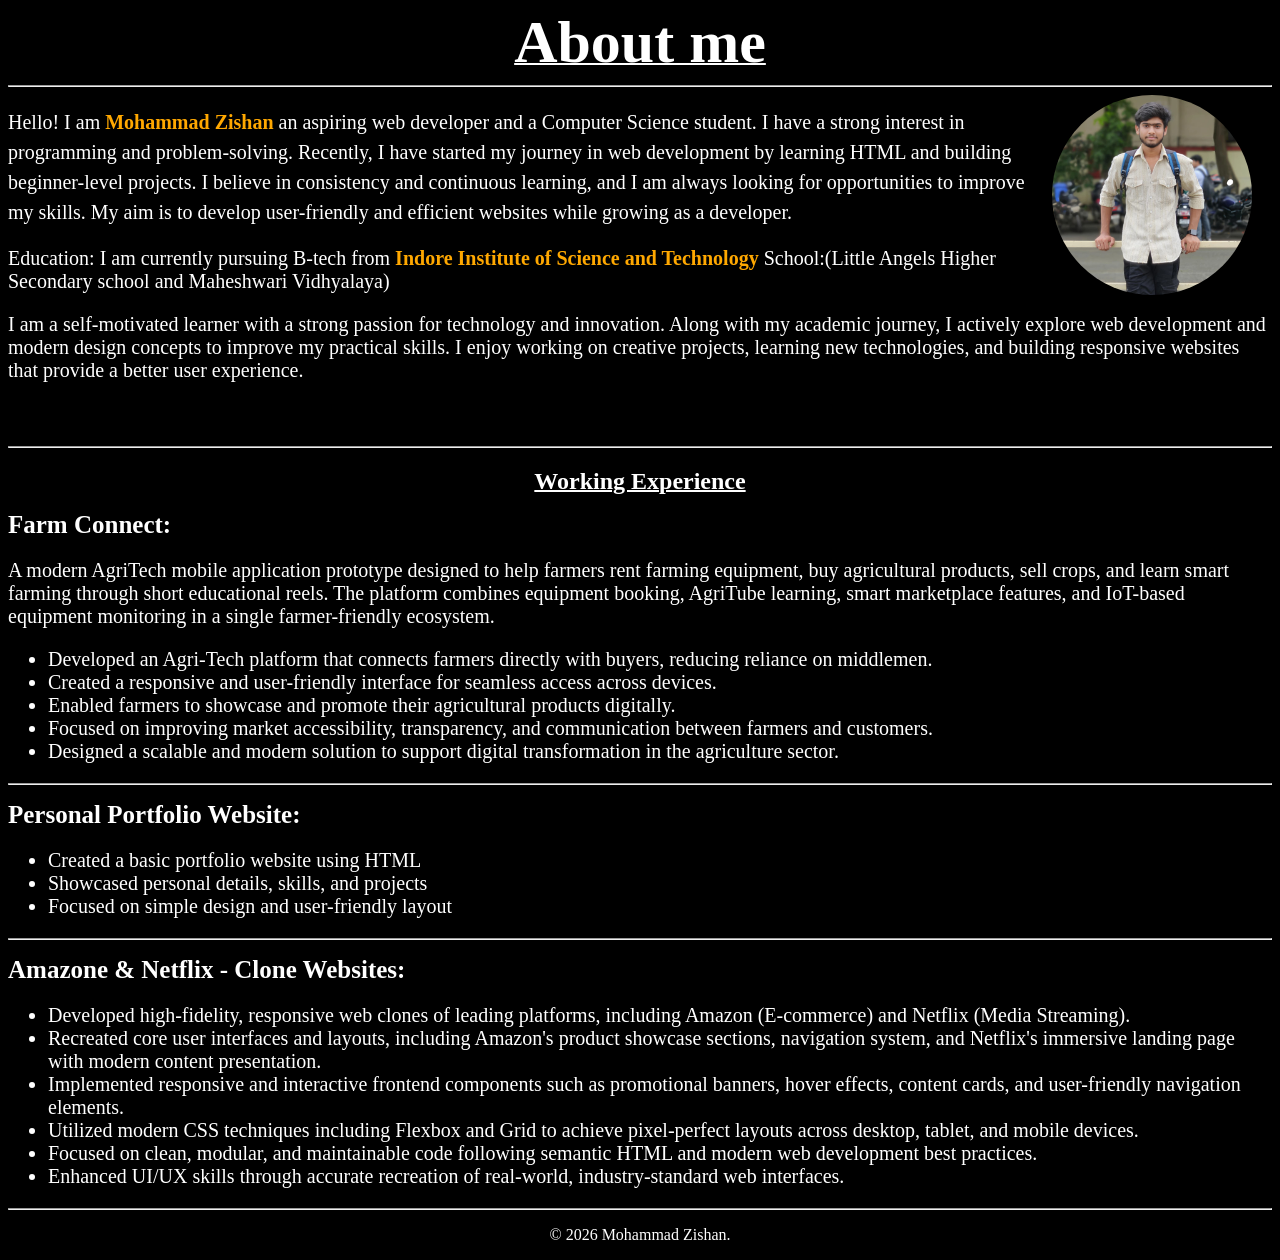
<file: Aboutme.html>
<!DOCTYPE html>
<html lang="en">
<head>
    <meta charset="UTF-8">
    <meta name="viewport" content="width=device-width, initial-scale=1.0">
    <title>About Me</title>
</head>
<body style="color: white; background-color: rgb(0, 0, 0);">
    <div style="display: flex;">
    <section>
    <h1 style="text-align: center; font-size: 60px; margin: 0px; text-decoration: underline; text-decoration-thickness: 2px;">About me</h1> <!--INTRO-->
    <hr>
    <a href=https://www.instagram.com/md._zishan_01?igsh=MXFuMm0zd2wyejg3NA== target="_main">
    <img src="ZishanPic.jpeg" width="200" align="right" style="border-radius: 50%; margin-right: 20px;"></a>
    <p style="font-size: 20px; line-height: 1.5;">
    Hello! I am <b style="color: #ffa800;">Mohammad Zishan</b> an aspiring web developer and a Computer Science student.
    I have a strong interest in programming and problem-solving. Recently, I have started my journey in web development by learning HTML and building beginner-level projects. 
    I believe in consistency and continuous learning, and I am always looking for opportunities to improve my skills. 
    My aim is to develop user-friendly and efficient websites while growing as a developer.</p>
    <p style="font-size: 20px;">
        Education: I am currently pursuing B-tech from <b style="color: #ffa800;">Indore Institute of Science and Technology</b> School:(Little Angels Higher Secondary school and Maheshwari Vidhyalaya)
    </p>
    <p style="font-size: 20px;">I am a self-motivated learner with a strong passion for technology and innovation. Along with my academic journey, I actively explore web development and modern design concepts to improve my practical skills. I enjoy working on creative projects, learning new technologies, and building responsive websites that provide a better user experience.</p>
</section>
    </div>
    <section>
    <br>
    <br>
    <hr>
    <h1 style="text-align: center; text-decoration: underline; margin-bottom: 10px; text-decoration-thickness: 2px;">Working Experience</h1>
    <p><b style="font-size: 25px;">Farm Connect:</b></p>
    <p style="font-size: 20px;">A modern AgriTech mobile application prototype designed to help farmers rent farming equipment, buy agricultural products, sell crops, and learn smart farming through short educational reels. The platform combines equipment booking, AgriTube learning, smart marketplace features, and IoT-based equipment monitoring in a single farmer-friendly ecosystem.</p>
    <ul style="font-size: 20px;">
    <li>Developed an Agri-Tech platform that connects farmers directly with buyers, reducing reliance on middlemen.</li>
    <li>Created a responsive and user-friendly interface for seamless access across devices.</li>
    <li>Enabled farmers to showcase and promote their agricultural products digitally.</li>
    <li>Focused on improving market accessibility, transparency, and communication between farmers and customers.</li>
    <li>Designed a scalable and modern solution to support digital transformation in the agriculture sector.</li>
    </ul>
    <hr>
    <p><b style="font-size: 25px;">Personal Portfolio Website:</b></p>
    <ul style="font-size: 20px;">
    <li> Created a basic portfolio website using HTML</li>
    <li>Showcased personal details, skills, and projects</li>
    <li>Focused on simple design and user-friendly layout</li>
    </ul>
    <hr>

    <p><b style="font-size: 25px;">Amazone & Netflix - Clone Websites:</b></p>
    <ul style="font-size: 20px;">
    <li>Developed high-fidelity, responsive web clones of leading platforms, including Amazon (E-commerce) and Netflix (Media Streaming).</li>

    <li>Recreated core user interfaces and layouts, including Amazon's product showcase sections, navigation system, and Netflix's immersive landing page with modern content presentation.</li>

    <li>Implemented responsive and interactive frontend components such as promotional banners, hover effects, content cards, and user-friendly navigation elements.</li>

    <li>Utilized modern CSS techniques including Flexbox and Grid to achieve pixel-perfect layouts across desktop, tablet, and mobile devices.</li>

    <li>Focused on clean, modular, and maintainable code following semantic HTML and modern web development best practices.</li>

    <li>Enhanced UI/UX skills through accurate recreation of real-world, industry-standard web interfaces.</li>
    </ul>
    </section>
    <hr>
    <p style="text-align: center;">&copy; 2026 Mohammad Zishan. </p>

</body>
</html>
</file>
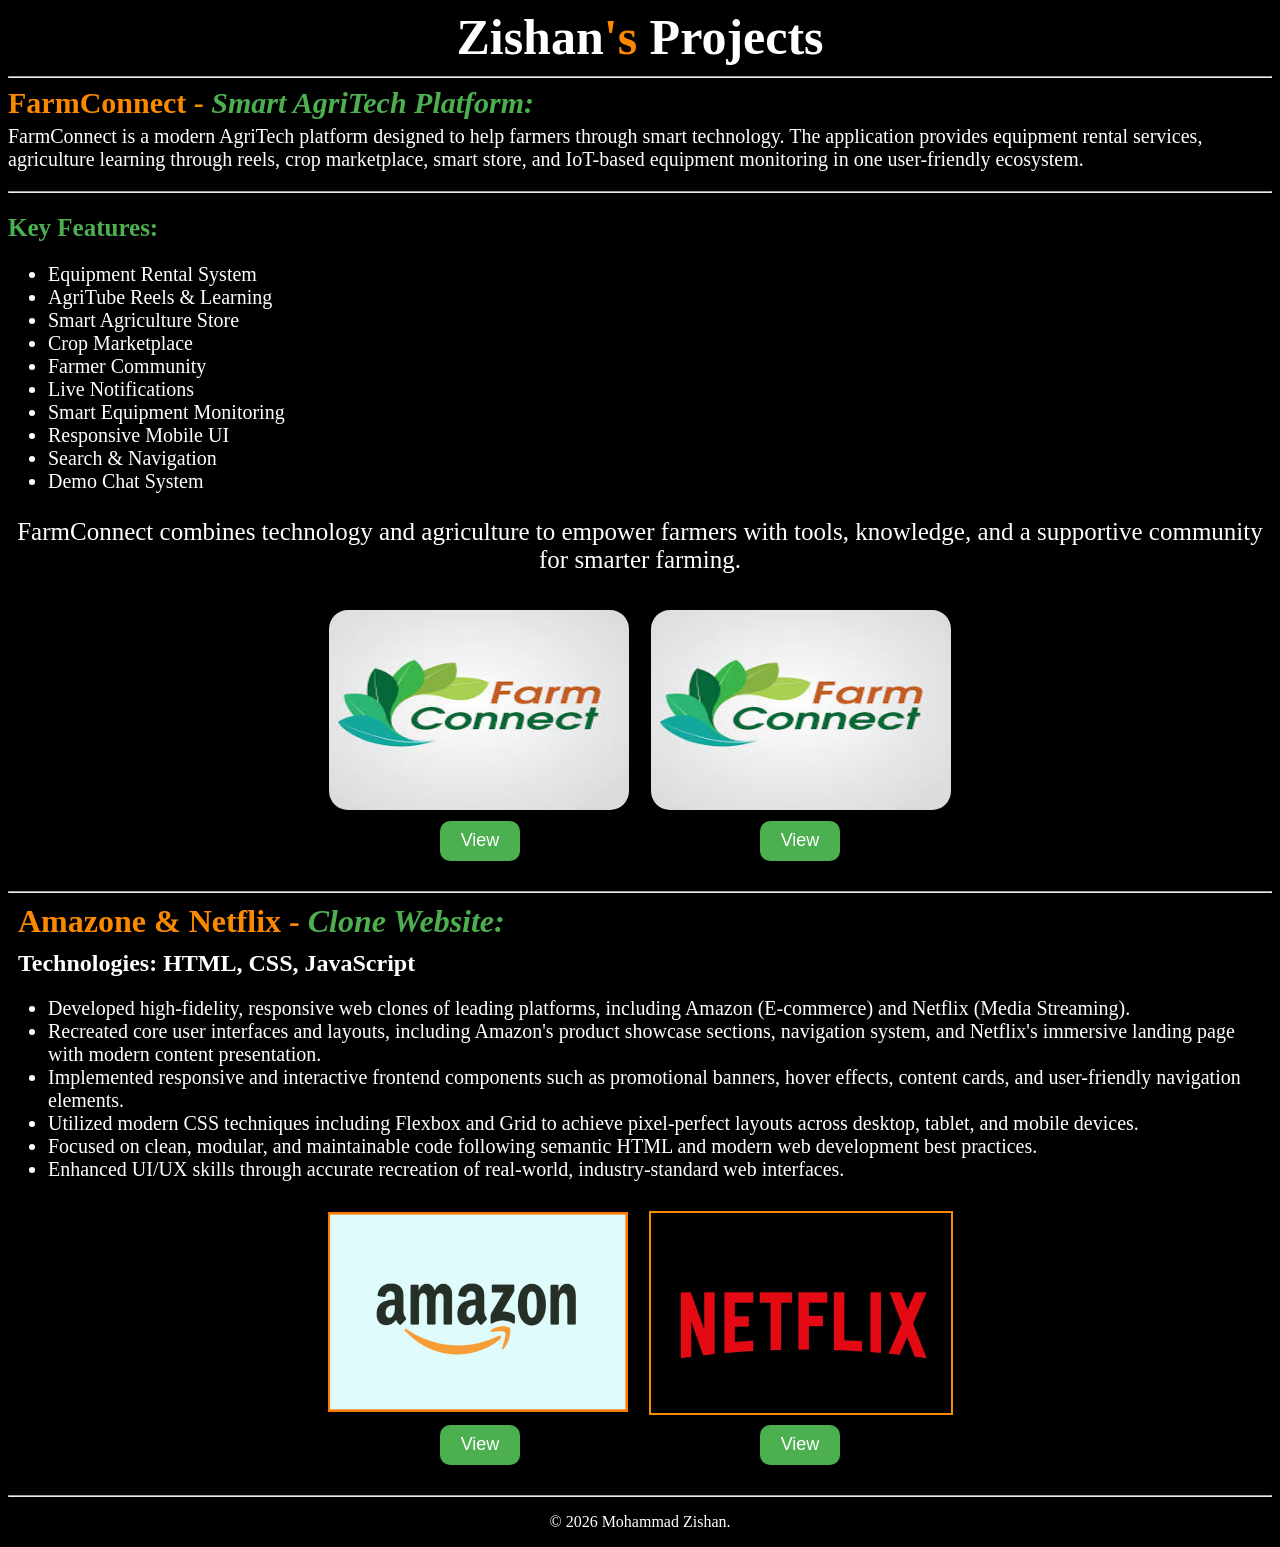
<file: Project.html>
<!DOCTYPE html>
<html lang="en">
<head>
    <meta charset="UTF-8">
    <meta name="viewport" content="width=device-width, initial-scale=1.0">
    <title>Farm Connect</title>
</head>
<body style="color: white; background-color: rgb(0, 0, 0);">

    <headder>
        <div style="display: flex; justify-content: center;">
            <h1 style="font-size: 50px; position: relative; margin: 0px;">Zishan<b style="color: #fa8800;">'s</b> Projects</h1>
        </div>
        <hr style="margin-top: 10px;">
        <h1 style="font-size: 30px; margin: 0px; color: #fa8800;">FarmConnect - <i style="color: #4CAF50;">Smart AgriTech Platform:</i></h1>
    </headder>
    <p style="font-size: 20px; margin-top: 5px;">FarmConnect is a modern AgriTech platform designed to help farmers through smart technology. 
    The application provides equipment rental services, agriculture learning through reels, crop marketplace, smart store, and IoT-based equipment monitoring in one user-friendly ecosystem.
    </p>
    <hr>
    <h2 style="color: #4CAF50; font-size: 25px;">Key Features:</h2>
    <ul style="font-size: 20px;">
    <li>Equipment Rental System</li>
    <li>AgriTube Reels & Learning</li>
    <li>Smart Agriculture Store</li>
    <li>Crop Marketplace</li>
    <li>Farmer Community</li>
    <li>Live Notifications</li>
    <li>Smart Equipment Monitoring</li>
    <li>Responsive Mobile UI</li>
    <li>Search & Navigation</li>
    <li>Demo Chat System</li>
    </ul>
    <p style="font-size: 25px; text-align: center;">FarmConnect combines technology and agriculture to empower farmers with tools, knowledge, and a supportive community for smarter farming.</p>
    <div>
        <div style="display: flex; justify-content: center;">
            <img style="border: 1px solid transparent; height: 200px; width: 300px; border-radius: 20px; position: relative; margin: 10px;" src="Farmlogo.jpg" alt="logo">
            <img style="border: 1px solid transparent; height: 200px; width: 300px; border-radius: 20px; position: relative; margin: 10px;" src="Farmlogo.jpg" alt="logo">
        </div>
        <div style="display: flex; justify-content: center;">
        <a href="https://agri-tech-6jl6.vercel.app/" target="_blank"><button style="width: 80px; height: 40px; border-radius: 10px; background-color: #4CAF50; color: white; border: none; font-size: large; margin-right: 120px;">View</button></a>
        <a href="https://farm-connect-eight-chi.vercel.app/" target="_blank"><button style="width: 80px; height: 40px; border-radius: 10px; background-color: #4CAF50; color: white; border: none; font-size: large; margin-left: 120px;">View</button></a>
    </div>
    </div>
    <hr style="margin-top: 30px; margin-bottom: 0px;">
    <h1 style="color: #fa8800; margin: 10px;">Amazone & Netflix - <i style="color: #4CAF50;">Clone Website:</i></h1>
    <h2 style="margin: 10px;">Technologies: HTML, CSS, JavaScript</h2>
    <ul style="font-size: 20px;">
    <li>Developed high-fidelity, responsive web clones of leading platforms, including Amazon (E-commerce) and Netflix (Media Streaming).</li>

    <li>Recreated core user interfaces and layouts, including Amazon's product showcase sections, navigation system, and Netflix's immersive landing page with modern content presentation.</li>

    <li>Implemented responsive and interactive frontend components such as promotional banners, hover effects, content cards, and user-friendly navigation elements.</li>

    <li>Utilized modern CSS techniques including Flexbox and Grid to achieve pixel-perfect layouts across desktop, tablet, and mobile devices.</li>

    <li>Focused on clean, modular, and maintainable code following semantic HTML and modern web development best practices.</li>

    <li>Enhanced UI/UX skills through accurate recreation of real-world, industry-standard web interfaces.</li>
    </ul>
    <div style="display: flex; justify-content: center;">
        <img style="border: 1px solid transparent; height: 200px; width: 300px; margin: 10px; position: relative;" src="Amzlogo.jpg" alt="Amazon">
        <img style="border: 2px solid #fa8800; height: 200px; width: 300px; margin: 10px; position: relative;" src="Netflix.webp" alt="Netflix">
    </div>
    <div style="display: flex; justify-content: center;">
        <a href="https://amazon-website-clone-nine.vercel.app/" target="_blank"><button style="width: 80px; height: 40px; border-radius: 10px; background-color: #4CAF50; color: white; border: none; margin-right: 120px; font-size: large;">View</button></a>
        <a href="https://net-clone-five.vercel.app/" target="_blank"><button style="width: 80px; height: 40px; border-radius: 10px; background-color: #4CAF50; color: white; border: none; margin-left: 120px; font-size: large;">View</button></a>
    </div>
    <hr style="margin-top: 30px;">
    <footer>
    <p style="text-align: center;">&copy; 2026 Mohammad Zishan. </p>
    </footer>
</body>
</html>
</file>
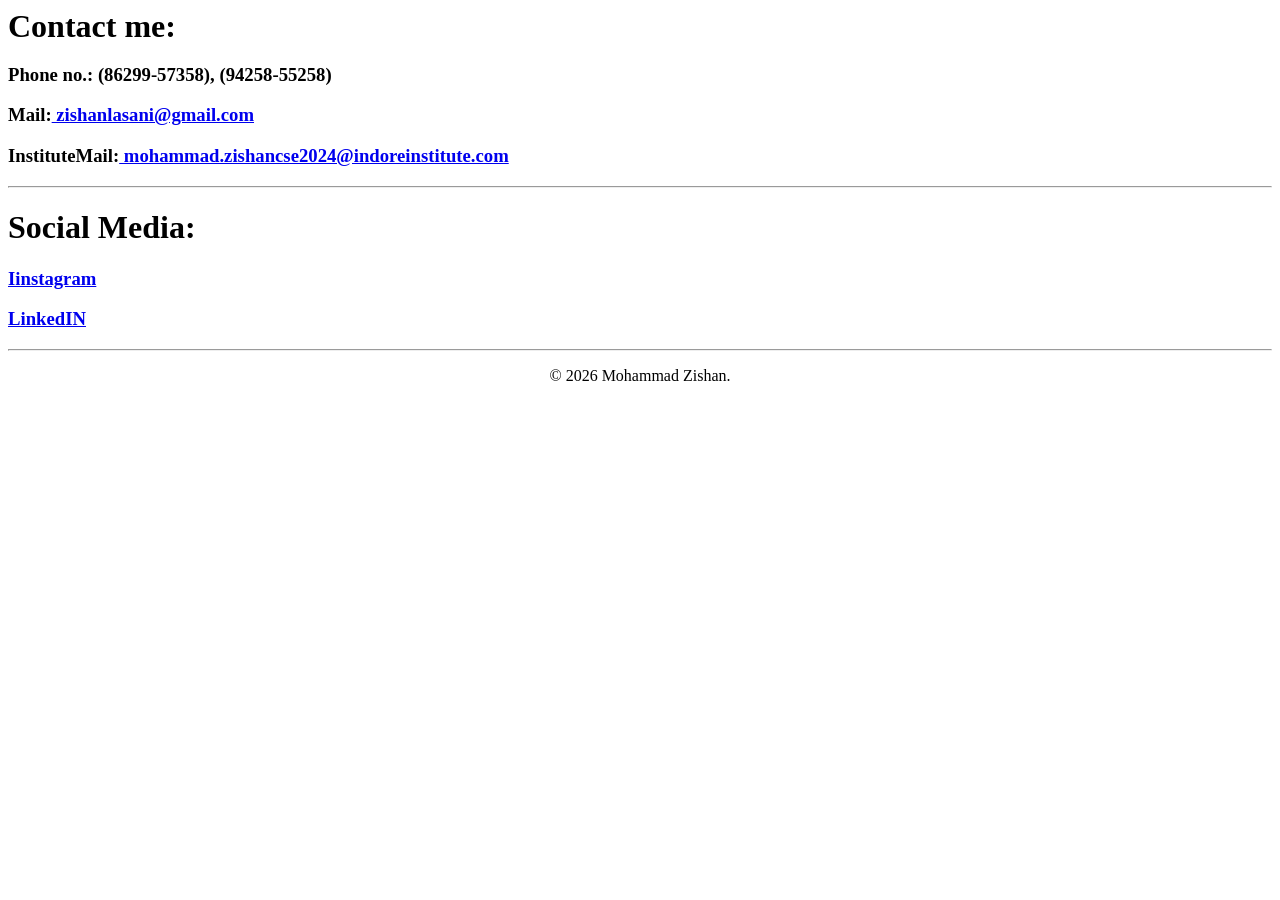
<file: Zishan's PORTFOLIO/Contact.html>
<!DOCTYPE html>
<html lang="en">
<head>
    <meta charset="UTF-8">
    <meta name="viewport" content="width=device-width, initial-scale=1.0">
    <title>Contact me</title>
</head>
<body>
    <h1 style="display: inline;">Contact me:</h1>
    <h3>Phone no.: (86299-57358), (94258-55258)</h3>
    <h3>Mail:<a href="mailto:zishanlasani@gmail.com" target="_main"> zishanlasani@gmail.com</a></h3>
    <h3>InstituteMail:<a href="mailto:mohammad.zishancse2024@indoreinstitute.com" target="_main"> mohammad.zishancse2024@indoreinstitute.com</a></h3>
    <hr>
    <h1>Social Media:</h1>
    <h3><a href="https://www.instagram.com/md._zishan_01?igsh=MXFuMm0zd2wyejg3NA==" target="_main">Iinstagram</a></h3>
    <h3><a href =https://www.linkedin.com/in/mohammad-zishan-681959340/?lipi=urn%3Ali%3Apage%3Ad_flagship3_profile_view_base%3BGmviwlcFQomS0j9CxKZ0kg%3D%3D target="_main">LinkedIN</a></h3>
    <hr>
    <p id="copyright" style="text-align: center;">&copy 2026 Mohammad Zishan.</p>
</body>
</html>
</file>
